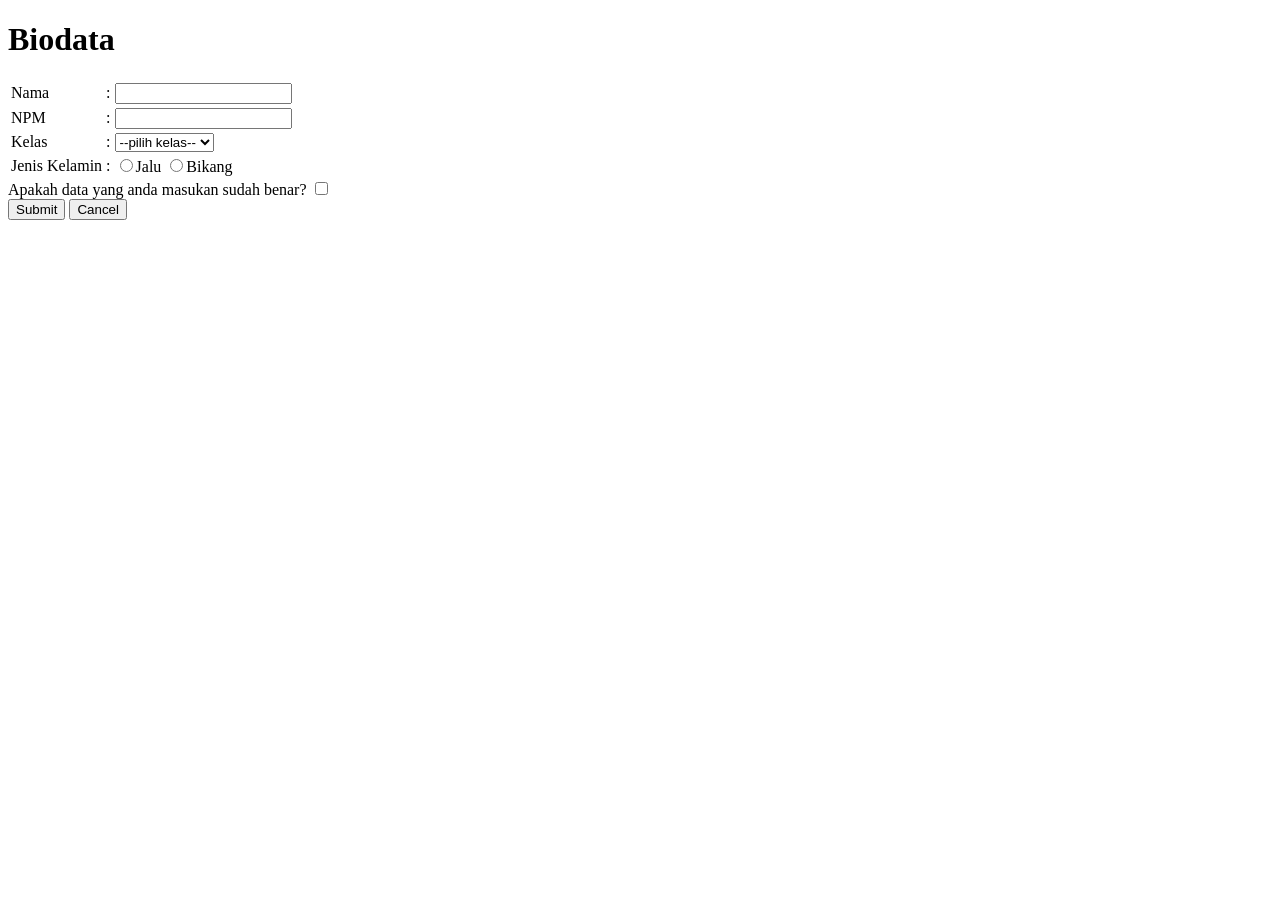
<file: Index.html>
<!DOCTYPE html>
<html lang="en">

<head>
    <style>

    </style>
    <script>

    </script>
    <title>Pertemuan_1</title>
</head>

<body>
    <h1>Biodata</h1>
    <form method="post" action="#">
        <table>
            <tr>
                <td> Nama </td>
                <td> : </td>
                <td> <input type="text" name="nama"> </td>
            </tr>
            <tr>
                <td> NPM </td>
                <td> : </td>
                <td> <input type="text" name="NPM"> </td>
            </tr>
            <tr>
                <td> Kelas </td>
                <td> : </td>
                <td>
                    <select name="kelas">
                        <option>--pilih kelas--</option>
                        <option value="A">Kelas A</option>
                        <option value="B">Kelas B</option>
                        <option value="C">Kelas C</option>
                </td>
            </tr>
            <tr>
                <td>Jenis Kelamin </td>
                <td> : </td>
                <td>
                    <input type="radio" name="jenisKelamin" value="jalu">Jalu
                    <input type="radio" name="jenisKelamin" value="bikang">Bikang
                </td>
            </tr>
        </table>
        Apakah data yang anda masukan sudah benar?
        <input type="checkbox" value="benar"> <br>
        <input type="submit" value="Submit">
        <input type="reset" value="Cancel">
    </form>
</body>
<footer>

</footer>

</html>
</file>
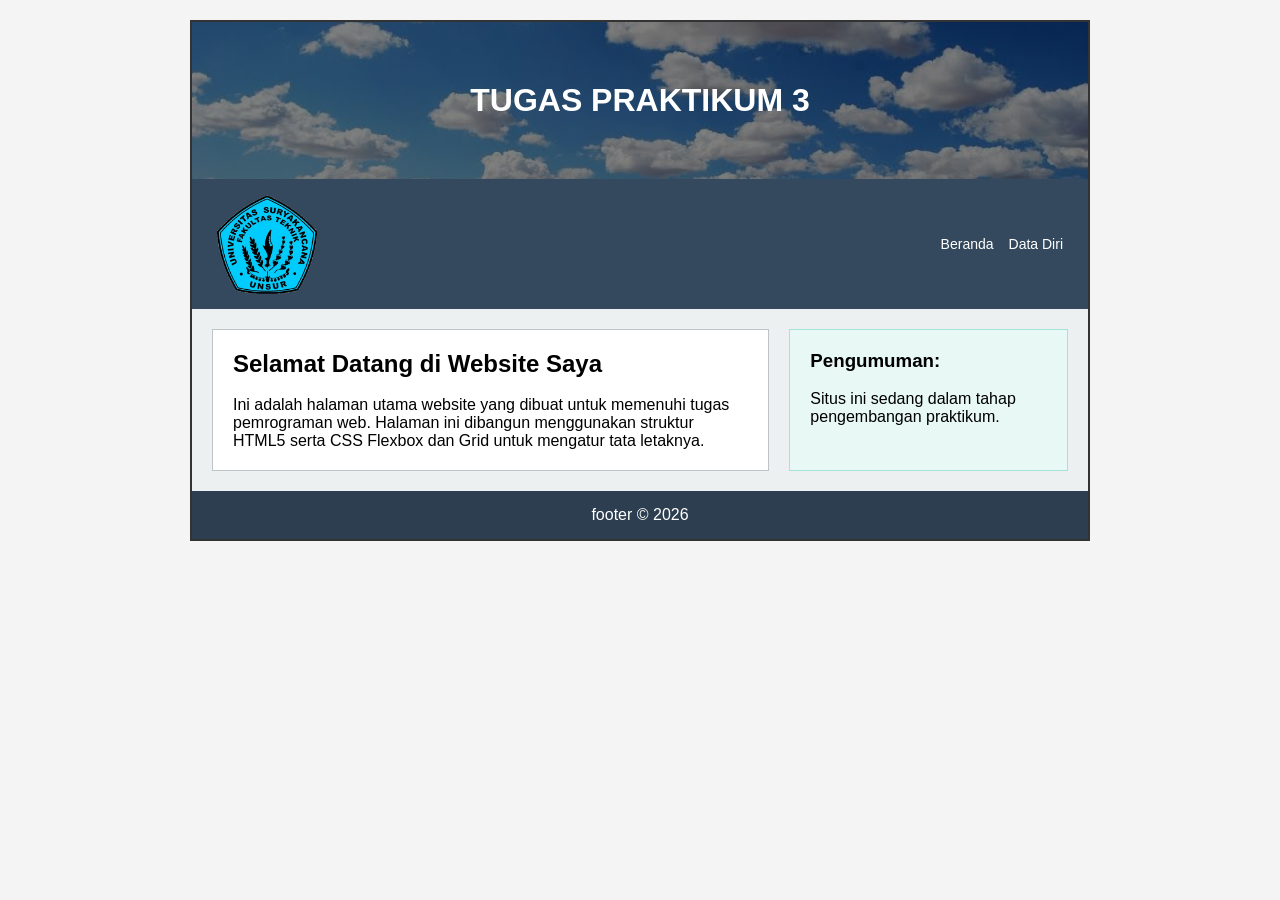
<file: praktikum_3/index.html>
<!DOCTYPE html>
<html lang="id">
<head>
    <meta charset="UTF-8">
    <title>Beranda - Web AFR</title>
    <link rel="stylesheet" href="style.css">
</head>
<body>

<div class="container">
    <header>
        <h1>TUGAS PRAKTIKUM 3</h1>
    </header>

    <nav>
        <div class="logo"></div>
        <div class="menu">
            <ul>
                <li><a href="index.html">Beranda</a></li>
                <li><a href="biodata.html">Data Diri</a></li>
            </ul>
        </div>
    </nav>

    <section>
        <article>
            <h2>Selamat Datang di Website Saya</h2>
            <br>
            <p>Ini adalah halaman utama website yang dibuat untuk memenuhi tugas pemrograman web. Halaman ini dibangun menggunakan struktur HTML5 serta CSS Flexbox dan Grid untuk mengatur tata letaknya.</p>
        </article>

        <aside>
            <h3>Pengumuman:</h3>
            <br>
            <p>Situs ini sedang dalam tahap pengembangan praktikum.</p>
        </aside>
    </section>

    <footer>
        <p>footer &copy; 2026</p>
    </footer>
</div>

</body>
</html>
</file>
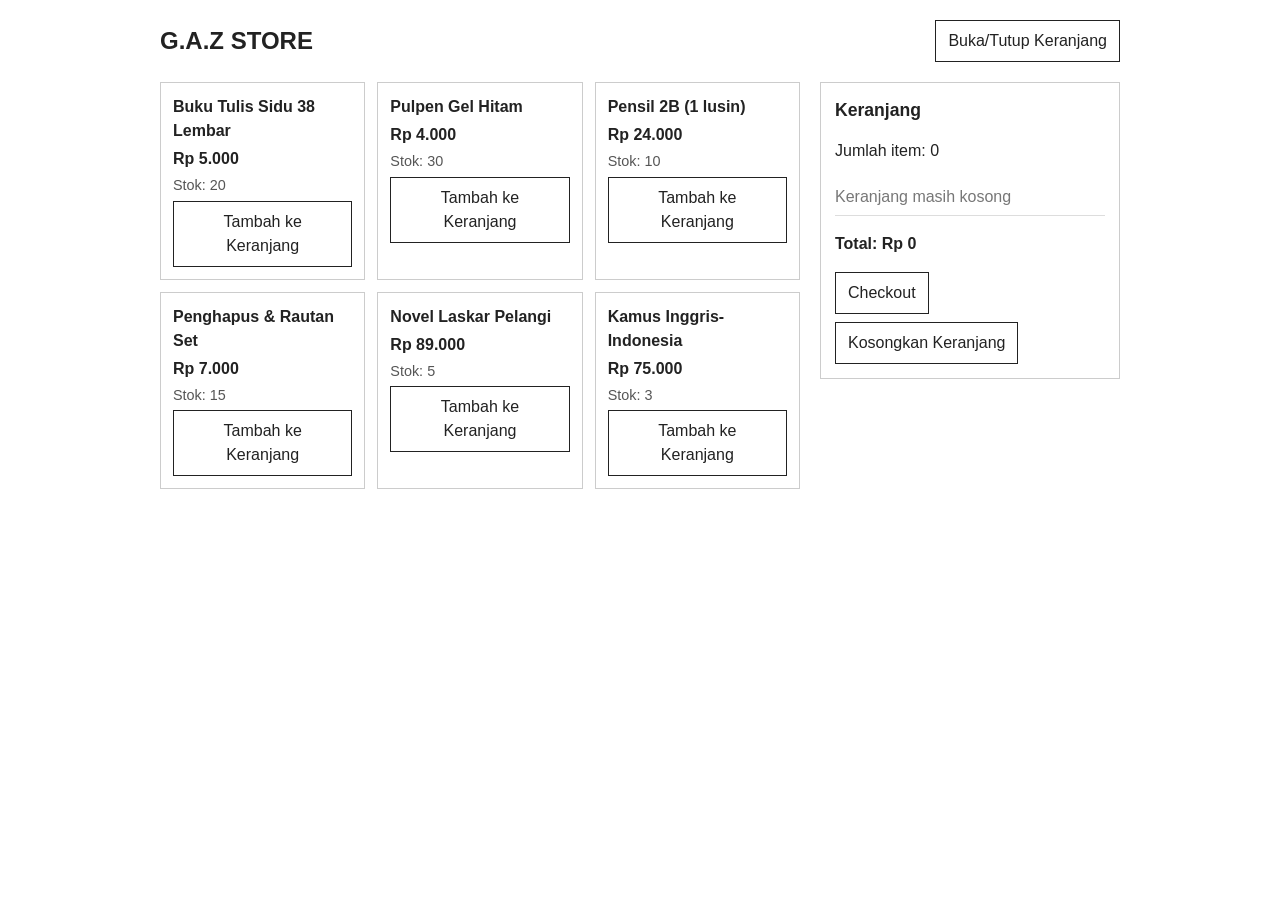
<file: praktikum_5/index.html>
<!DOCTYPE html>
<html lang="id">
<head>
<meta charset="UTF-8">
<meta name="viewport" content="width=device-width, initial-scale=1, viewport-fit=cover">
<title>G.A.Z Store</title>
<link rel="stylesheet" href="style.css">
</head>
<body>
<header>
  <h1>G.A.Z STORE</h1>
  <button id="toggle-keranjang">Buka/Tutup Keranjang</button>
</header>

<div class="wrap">
  <main>
    <div id="daftar-produk"></div>
  </main>

  <aside>
    <div class="judul-keranjang"><h2>Keranjang</h2></div>
    <div id="panel-keranjang">
      <p>Jumlah item: <span id="jumlah-item">0</span></p>
      <ul id="isi-keranjang"></ul>
      <p class="total">Total: <span id="total-harga">Rp 0</span></p>
      <div class="aksi">
        <button id="checkout">Checkout</button>
        <button id="kosongkan">Kosongkan Keranjang</button>
      </div>
      <div id="ringkasan"></div>
    </div>
  </aside>
</div>

<script src="https://cdnjs.cloudflare.com/ajax/libs/jquery/3.7.1/jquery.min.js"></script>
<script src="script.js"></script>
</body>
</html>
</file>
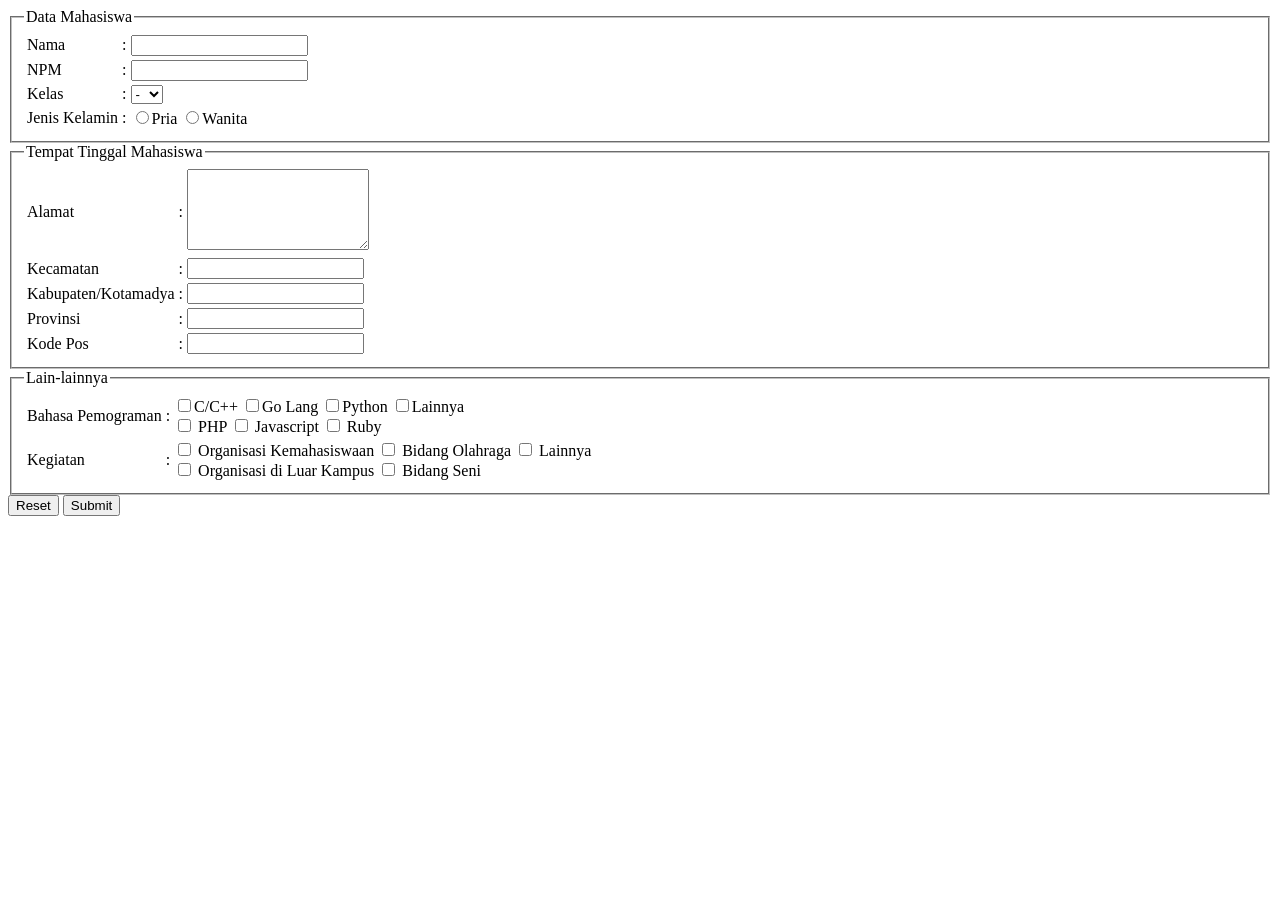
<file: pertemuan2.html>
<!DOCTYPE html>
<html lang="en">

<head>
    <meta charset="UTF-8">
    <meta name="viewport" content="width=device-width, initial-scale=1.0">
    <title>Pertemuan 2</title>
</head>

<body>
    <!-- <h1>Heading</h1>
    <h2>Heading</h2>
    <h3>Heading</h3>
    <h4>Heading</h4>
    <h5>Heading</h5>
    <h6>Heading</h6> -->
    <!-- <p style="font-family: cursive; color: blue; font-size: 50px; text-align: center;">Paragraph</p>
     -->
    <fieldset>
        <legend>Data Mahasiswa</legend>
        <table>
            <tr>
                <td> Nama </td>
                <td> : </td>
                <td> <input type="text" name="nama"> </td>
            </tr>
            <tr>
                <td> NPM </td>
                <td> : </td>
                <td> <input type="text" name="NPM"> </td>
            </tr>
            <tr>
                <td>Kelas</td>
                <td> : </td>
                <td>
                    <select name="Kelas" id="">
                        <option value="">-</option>
                        <option value="A">A</option>
                        <option value="B">B</option>
                        <option value="C">C</option>
                        <option value="D">D</option>
                    </select>
                </td>
            </tr>
            <tr>
                <td>Jenis Kelamin</td>
                <td> : </td>
                <td>
                    <input type="radio" name="jenisKelamin" value="Pria">Pria
                    <input type="radio" name="jenisKelamin" value="Wanita">Wanita
                </td>
            </tr>
        </table>
    </fieldset>
    <fieldset>
        <legend>Tempat Tinggal Mahasiswa</legend>
        <table>
            <tr>
                <td>Alamat</td>
                <td> : </td>
                <td><textarea name="alamat" rows="5"></textarea></td>
            </tr>
            <tr>
                <td>Kecamatan</td>
                <td> : </td>
                <td> <input type="text" name="Kecamatan"> </td>
            </tr>
            <tr>
                <td>Kabupaten/Kotamadya</td>
                <td> : </td>
                <td> <input type="text" name="Kabupaten/Kotamadya"> </td>
            </tr>
            <tr>
                <td>Provinsi</td>
                <td> : </td>
                <td> <input type="text" name="Provinsi"> </td>
            </tr>
            <tr>
                <td>Kode Pos</td>
                <td> : </td>
                <td> <input type="text" name="Kode Pos"> </td>
            </tr>
        </table>
    </fieldset>
    <fieldset>
        <legend>Lain-lainnya</legend>
        <table>
            <tr>
                <td>Bahasa Pemograman</td>
                <td> : </td>
                <td>
                    <input type="checkbox" value="C/C++">C/C++
                    <input type="checkbox" value="Go Lang">Go Lang
                    <input type="checkbox" value="Python">Python
                    <input type="checkbox" value="Lainnya">Lainnya
                    <br>
                    <input type="checkbox" value="PHP"> PHP
                    <input type="checkbox" value="Javascript"> Javascript
                    <input type="checkbox" value="Ruby"> Ruby
                </td>
            </tr>
            <tr>
                <td>Kegiatan</td>
                <td> : </td>
                <td>
                    <input type="checkbox" value="Organisasi Kemahasiswaan"> Organisasi Kemahasiswaan
                    <input type="checkbox" value="Bidang Olahraga"> Bidang Olahraga
                    <input type="checkbox" value="Lainnya"> Lainnya
                    <br>
                    <input type="checkbox" value="Organisasi di Luar Kampus"> Organisasi di Luar Kampus
                    <input type="checkbox" value="Bidang Seni"> Bidang Seni
                </td>
            </tr>
        </table>
    </fieldset>
    <input type="Reset" value="Reset">
    <input type="Submit" value="Submit">
</body>

</html>
</file>
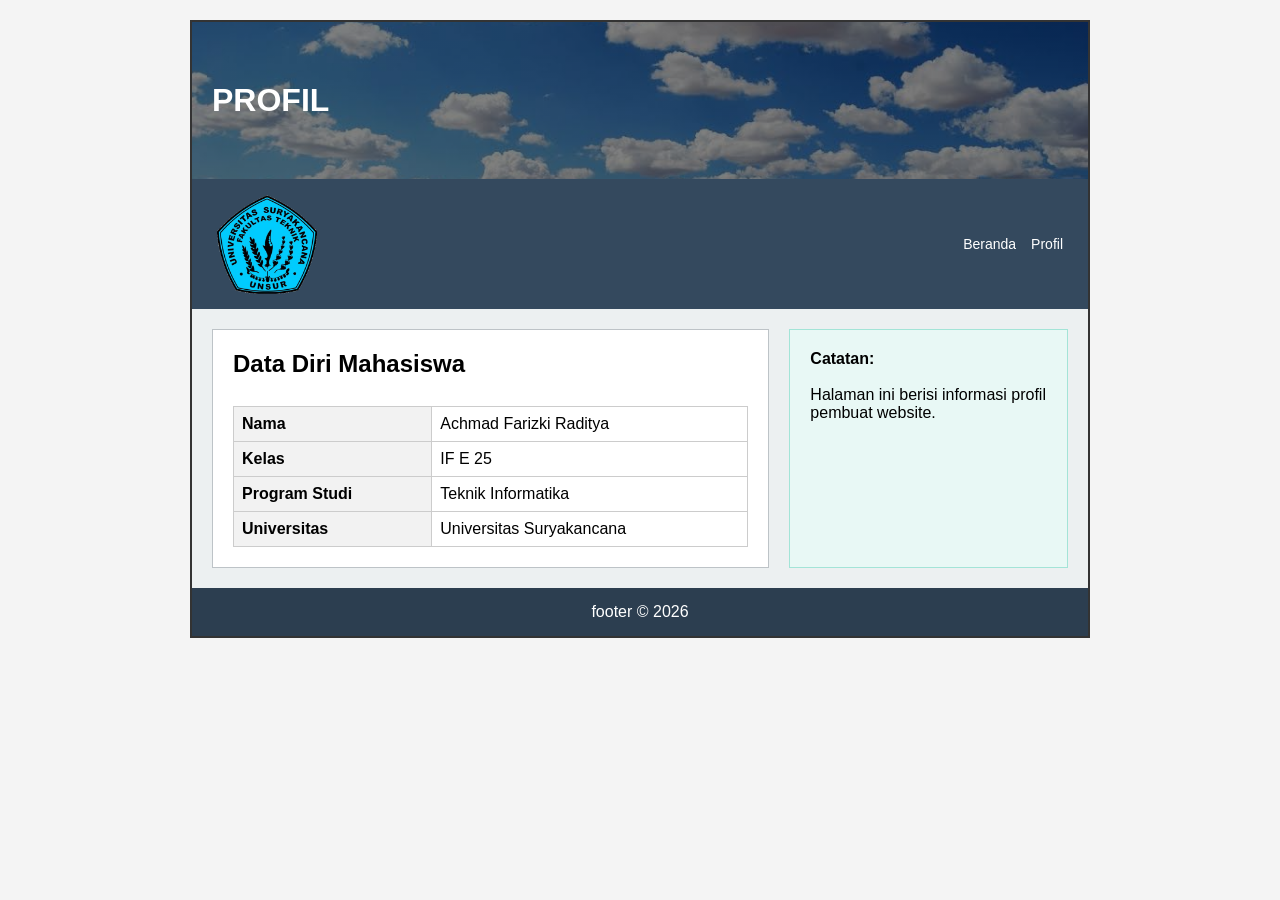
<file: praktikum_3/biodata.html>
<!DOCTYPE html>
<html lang="id">
<head>
    <meta charset="UTF-8">
    <title>Data Diri - Web Saya</title>
    <link rel="stylesheet" href="style.css">
</head>
<body>

<div class="container">
    <header>
        <h1 style="text-align: left;">PROFIL</h1>
    </header>

    <nav>
        <div class="logo"></div>
        <div class="menu">
            <ul>
                <li><a href="index.html">Beranda</a></li>
                <li><a href="biodata.html">Profil</a></li>
            </ul>
        </div>
    </nav>

    <section>
        <article>
            <h2>Data Diri Mahasiswa</h2>
            <br>
            <table>
                <tr>
                    <th>Nama</th>
                    <td>Achmad Farizki Raditya</td>
                </tr>
                <tr>
                    <th>Kelas</th>
                    <td>IF E 25</td>
                </tr>
                <tr>
                    <th>Program Studi</th>
                    <td>Teknik Informatika</td>
                </tr>
                <tr>
                    <th>Universitas</th>
                    <td>Universitas Suryakancana</td>
                </tr>
            </table>
        </article>

        <aside>
            <p><strong>Catatan:</strong></p>
            <br>
            <p>Halaman ini berisi informasi profil pembuat website.</p>
        </aside>
    </section>

    <footer>
        <p>footer &copy; 2026</p>
    </footer>
</div>

</body>
</html>
</file>
<file: praktikum_3/style.css>
* {
    box-sizing: border-box;
    margin: 0;
    padding: 0;
    font-family: Arial, sans-serif;
}

body {
    background-color: #f4f4f4;
    padding: 20px;
}

/* Container utama */
.container {
    max-width: 900px;
    margin: 0 auto;
    border: 2px solid #333;
    background-color: #ffffff;
}

/* Header */
header {
    background-image: linear-gradient(rgba(0, 0, 0, 0.5), rgba(0, 0, 0, 0.5)), url('header.jpg');
    background-size: cover;
    background-position: center; 
    background-repeat: no-repeat;
    color: white;
    text-align: center;
    padding: 60px 20px;
}

/* Navigasi (Flexbox) */
nav {
    background-color: #34495e;
    display: flex;
    justify-content: space-between;
    align-items: center;
    padding: 15px 25px;
}

nav .logo {
    background-image: url('ft-logo.png');
    background-size: cover;
    background-position: center;
    color: white;
    text-align: center;
    padding: 50px 50px;}

nav ul {
    list-style: none;
    display: flex;
    gap: 15px;
}

nav ul li a {
    color: white;
    text-decoration: none;
    font-size: 14px;
}

nav ul li a:hover {
    text-decoration: underline;
}

/* Section Utama (CSS Grid) */
section {
    display: grid;
    grid-template-columns: 2fr 1fr;
    gap: 20px;
    padding: 20px;
    background-color: #ecf0f1;
}

/* Article */
article {
    background-color: #ffffff;
    padding: 20px;
    border: 1px solid #bdc3c7;
    font: bolder;
}

/* Aside */
aside {
    background-color: #e8f8f5;
    padding: 20px;
    border: 1px solid #a3e4d7;
}

/* Footer */
footer {
    background-color: #2c3e50;
    color: white;
    text-align: center;
    padding: 15px;
}

/* Styling Tambahan */
table {
    width: 100%;
    border-collapse: collapse;
    margin-top: 10px;
}

table, th, td {
    border: 1px solid #ccc;
    padding: 8px;
    text-align: left;
}

th {
    background-color: #f2f2f2;
}
</file>
<file: praktikum_5/style.css>
* { box-sizing: border-box; }
body { margin: 0; font-family: Arial, sans-serif; color: #222; background: #fff; line-height: 1.5; }
header { max-width: 1000px; margin: auto; padding: 20px; display: flex; justify-content: space-between; align-items: center; gap: 10px; flex-wrap: wrap; }
h1 { margin: 0; font-size: 1.5rem; }
button { padding: 8px 12px; border: 1px solid #222; background: #fff; color: #222; font: inherit; cursor: pointer; }
button:hover { background: #eee; }
.wrap { max-width: 1000px; margin: auto; padding: 0 20px 30px; display: grid; grid-template-columns: 1fr 300px; gap: 20px; align-items: start; }
@media (max-width: 800px) { .wrap { grid-template-columns: 1fr; } }
#cari { width: 100%; padding: 8px; border: 1px solid #222; margin-bottom: 14px; font: inherit; }
#daftar-produk { display: grid; grid-template-columns: repeat(auto-fill, minmax(170px, 1fr)); gap: 12px; }
.produk { border: 1px solid #ccc; padding: 12px; display: flex; flex-direction: column; gap: 4px; }
.produk h3 { margin: 0; font-size: 1rem; }
.harga { font-weight: bold; }
.stok { font-size: .9rem; color: #555; }
aside { border: 1px solid #ccc; padding: 14px; }
aside h2 { margin: 0 0 10px; font-size: 1.1rem; }
#isi-keranjang { list-style: none; padding: 0; margin: 0 0 10px; }
#isi-keranjang li { display: flex; justify-content: space-between; align-items: center; gap: 8px; padding: 6px 0; border-bottom: 1px solid #ddd; }
.kosong { color: #777; }
.total { font-weight: bold; }
.aksi { display: flex; gap: 8px; flex-wrap: wrap; }
#ringkasan { display: none; margin-top: 12px; padding: 10px; border: 1px solid #222; }
#ringkasan h3 { margin: 0 0 6px; }
#ringkasan ul { margin: 6px 0; padding-left: 18px; }
</file>
